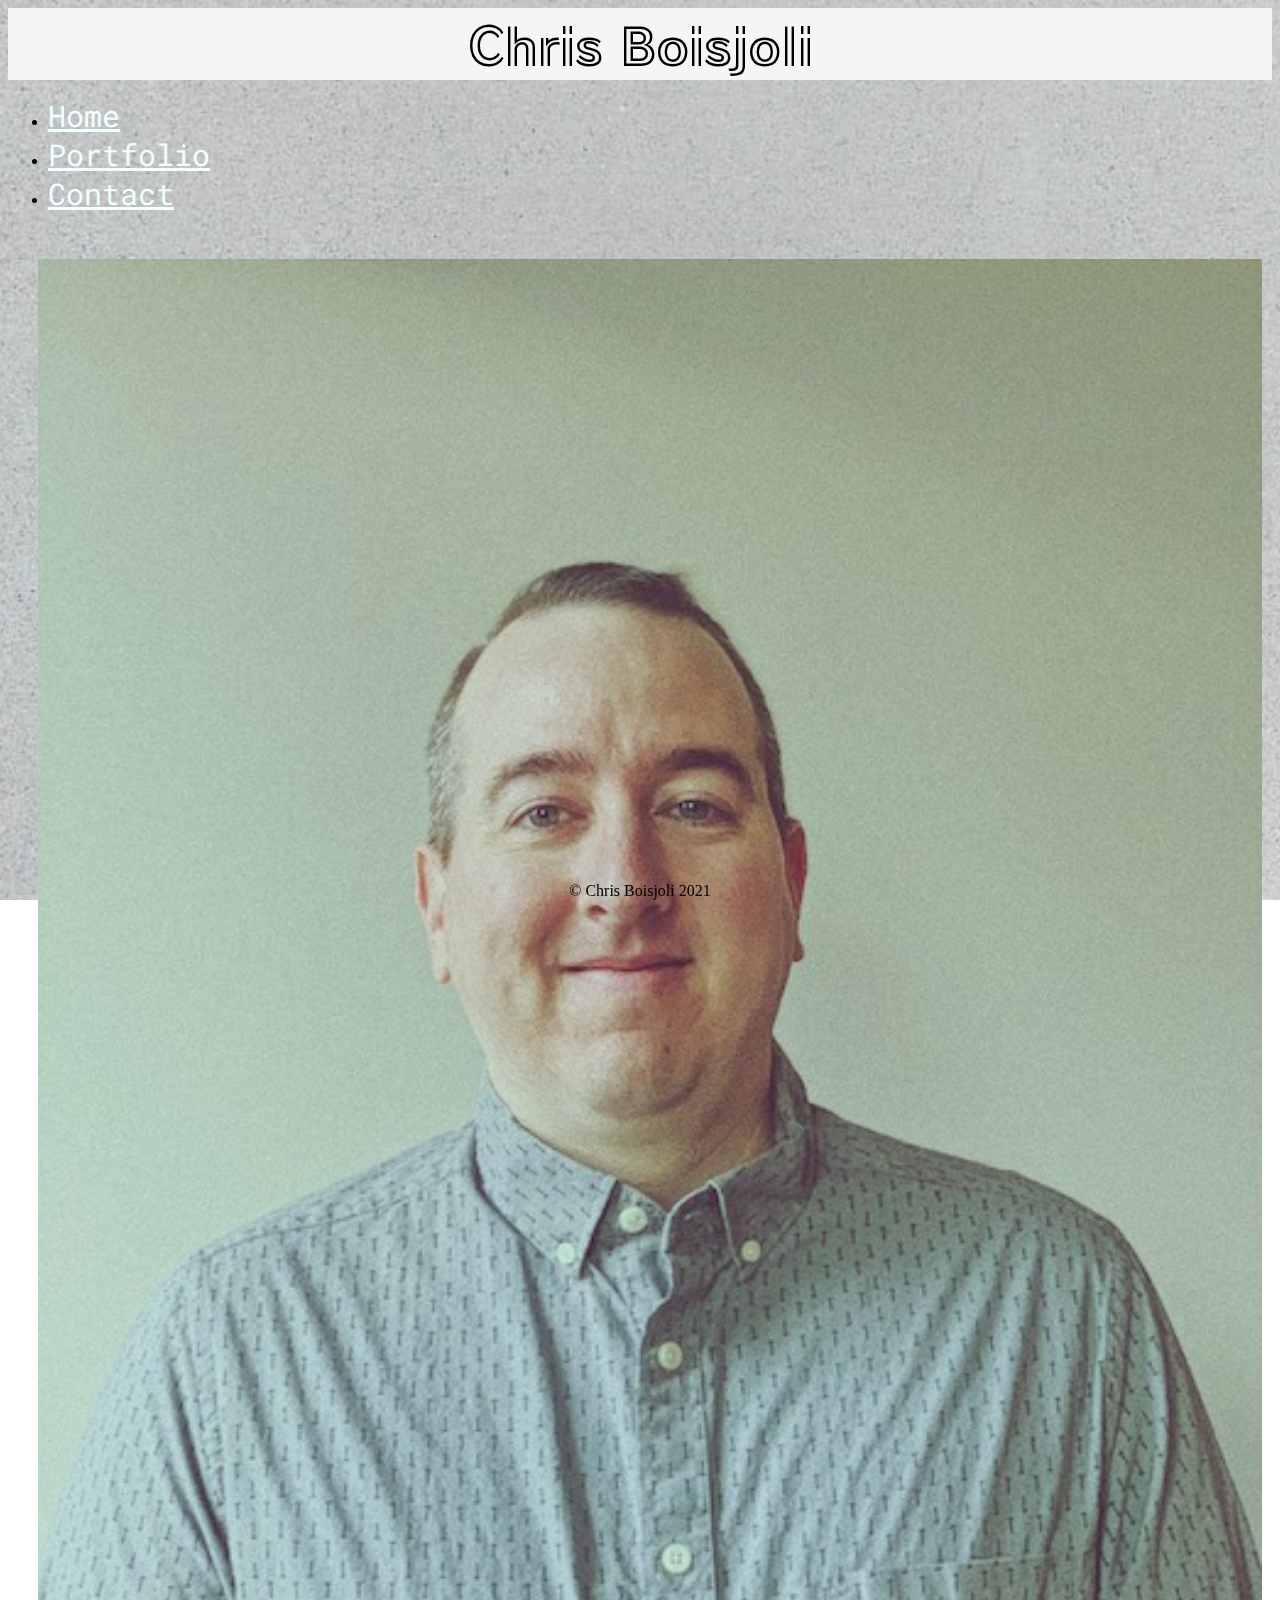
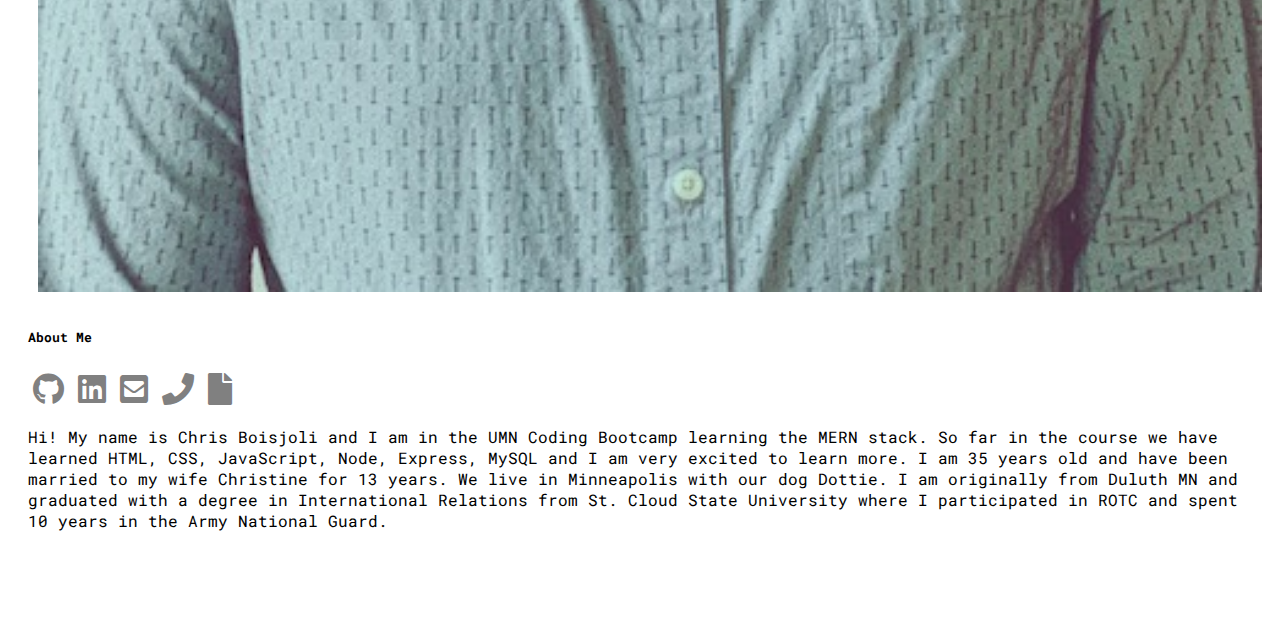
<file: index.html>
<!DOCTYPE html>
<html lang="en">
  <head>
    <meta charset="UTF-8" />
    <meta http-equiv="X-UA-Compatible" content="IE=edge" />
    <meta name="viewport" content="width=device-width, initial-scale=1.0" />
    <title>Chris Boisjoli</title>
    <link rel="stylesheet" href="./assets/style.css" />
    <link rel="stylesheet" href="./assets/all.css" />
    <link
      href="https://cdn.jsdelivr.net/npm/bootstrap@5.0.0-beta3/dist/css/bootstrap.min.css"
      rel="stylesheet"
      integrity="sha384-eOJMYsd53ii+scO/bJGFsiCZc+5NDVN2yr8+0RDqr0Ql0h+rP48ckxlpbzKgwra6"
      crossorigin="anonymous"
    />
    <link rel="preconnect" href="https://fonts.gstatic.com" />
    <link
      href="https://fonts.googleapis.com/css2?family=Train+One&display=swap"
      rel="stylesheet"
    />
    <link rel="preconnect" href="https://fonts.gstatic.com" />
    <link
      href="https://fonts.googleapis.com/css2?family=Roboto+Mono&display=swap"
      rel="stylesheet"
    />
    <link
      rel="stylesheet"
      href="https://cdnjs.cloudflare.com/ajax/libs/animate.css/4.1.1/animate.min.css"
    />
  </head>
  <body>
    <header>Chris Boisjoli</header>
    <ul class="nav justify-content-center">
      <li class="nav-item">
        <a class="page nav-link active" aria-current="page" href="index.html"
          >Home</a
        >
      </li>
      <li class="nav-item">
        <a class="page nav-link" href="portfolio.html">Portfolio</a>
      </li>
      <li class="nav-item">
        <a class="page nav-link" href="contact.html">Contact</a>
      </li>
    </ul>
    <div class="container">
      <div class="row">
        <div class="card col-md-8 animate__animated animate__backInDown">
          <img
            src="./assets/headshot.jpg"
            class="card-img-top headshot"
            alt="Photo of developer Chris Boisjoli"
          />
          <div class="card-body">
            <h5 class="card-title">About Me</h5>
            <a href="https://github.com/ChrisBoisjoli" target="_blank"
              ><i class="contact fab fa-github fa-2x"></i
            ></a>
            <a
              href="https://www.linkedin.com/in/chris-boisjoli-b13193200/"
              target="_blank"
              ><i class="contact fab fa-linkedin fa-2x"></i
            ></a>
            <a href="mailto:christopherboisjoli@gmail.com"
              ><i class="contact fas fa-envelope-square fa-2x"></i
            ></a>
            <a href="tel:612-460-0187"
              ><i class="contact fas fa-phone fa-2x"></i
            ></a>
            <a
              href="./assets/Christopher_Boisjoli_Resume2_11.pdf"
              target="_blank"
              ><i class="contact fas fa-file fa-2x"></i
            ></a>
            <p class="card-text">
              Hi! My name is Chris Boisjoli and I am in the UMN Coding Bootcamp
              learning the MERN stack. So far in the course we have learned
              HTML, CSS, JavaScript, Node, Express, MySQL and I am very excited
              to learn more. I am 35 years old and have been married to my wife
              Christine for 13 years. We live in Minneapolis with our dog
              Dottie. I am originally from Duluth MN and graduated with a degree
              in International Relations from St. Cloud State University where I
              participated in ROTC and spent 10 years in the Army National
              Guard.
            </p>
          </div>
        </div>
      </div>
    </div>

    <footer class="footer mt-auto py-3 bg-light">
      <div class="container">
        <span class="text-muted">&copy Chris Boisjoli 2021 </span>
      </div>
    </footer>
  </body>
</html>
</file>
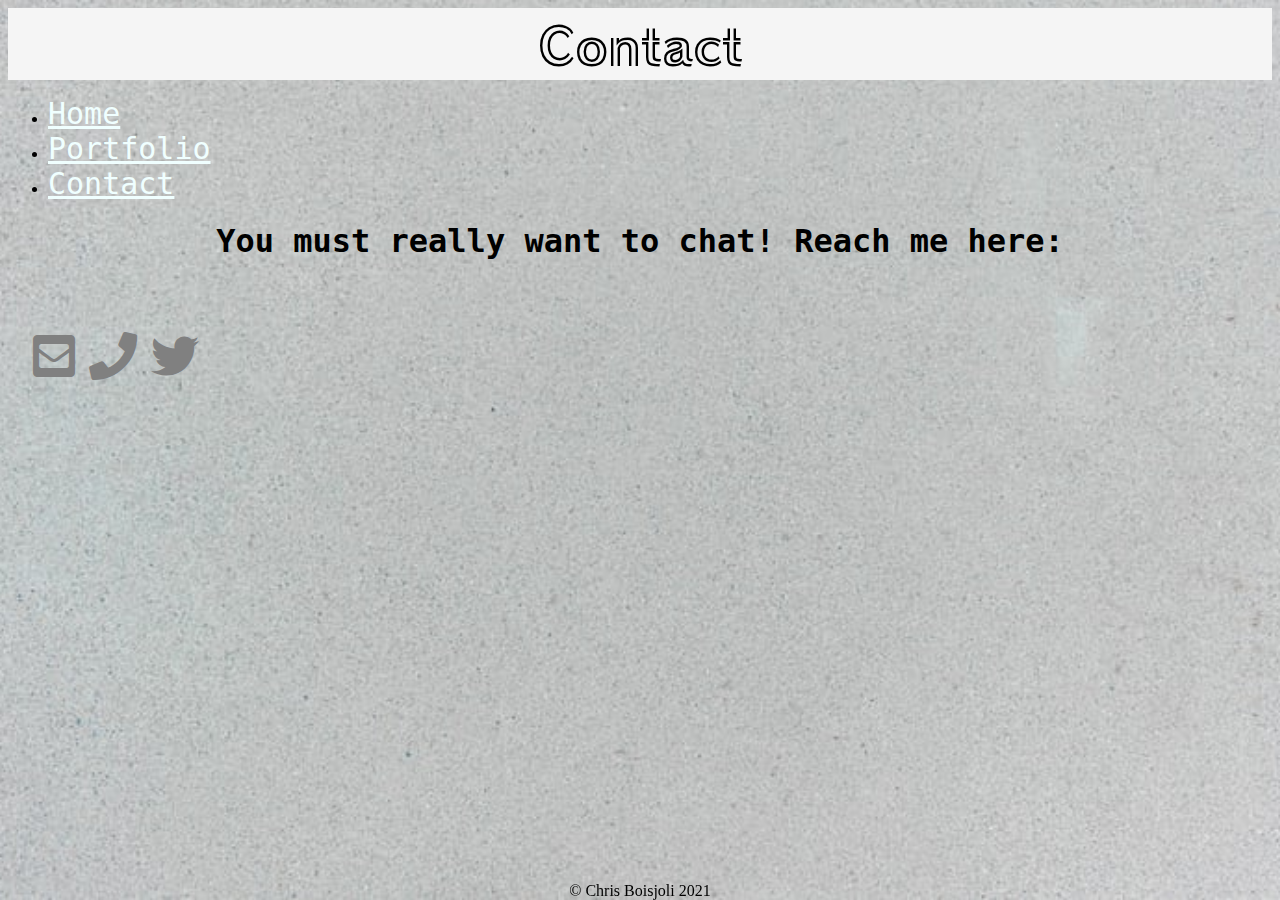
<file: contact.html>
<!DOCTYPE html>
<html lang="en">
  <head>
    <meta charset="UTF-8" />
    <meta http-equiv="X-UA-Compatible" content="IE=edge" />
    <meta name="viewport" content="width=device-width, initial-scale=1.0" />
    <title>Chris Boisjoli</title>
    <link rel="stylesheet" href="./assets/style.css" />
    <link rel="stylesheet" href="./assets/all.css" />
    <link
      href="https://cdn.jsdelivr.net/npm/bootstrap@5.0.0-beta3/dist/css/bootstrap.min.css"
      rel="stylesheet"
      integrity="sha384-eOJMYsd53ii+scO/bJGFsiCZc+5NDVN2yr8+0RDqr0Ql0h+rP48ckxlpbzKgwra6"
      crossorigin="anonymous"
    />
    <link rel="preconnect" href="https://fonts.gstatic.com" />
    <link
      href="https://fonts.googleapis.com/css2?family=Train+One&display=swap"
      rel="stylesheet"
    />
    <link
      rel="stylesheet"
      href="https://cdnjs.cloudflare.com/ajax/libs/animate.css/4.1.1/animate.min.css"
    />
  </head>
  <body>
    <header>Contact</header>
    <ul class="nav justify-content-center">
      <li class="nav-item">
        <a class="page nav-link active" aria-current="page" href="index.html"
          >Home</a
        >
      </li>
      <li class="nav-item">
        <a class="page nav-link" href="portfolio.html">Portfolio</a>
      </li>
      <li class="nav-item">
        <a class="page nav-link" href="contact.html">Contact</a>
      </li>
    </ul>
    <h1 class="contactHeader">You must really want to chat! Reach me here:</h1>

    <div class=" container">
      <div class="row">
        <div class="reach col-md-4">
          <div class=" card">
            <div class="animate__animated animate__flipInX card-body">
              <h5 class="card-title"></h5>
              <h6 class="card-muted mb-2 text-muted"></h6>
              <p class="card-text"></p>
              <a href="mailto:christopherboisjoli@gmail.com"
                ><i class="contact fas fa-envelope-square fa-3x"></i
              ></a>
              <a href="tel:612-460-0187"
                ><i class="contact fas fa-phone fa-3x"></i
              ></a>
              <a href="https://twitter.com/Chris_Boisjoli_" target="_blank"
              ><i class="contact fab fa-twitter fa-3x"></i
            ></a>
              
            </div>
          </div>
        </div>
      </div>
    </div>

    <footer class="footer mt-auto py-3 bg-light">
      <div class="container">
        <span class="text-muted">&copy Chris Boisjoli 2021 </span>
      </div>
    </footer>
  </body>
</html>
</file>
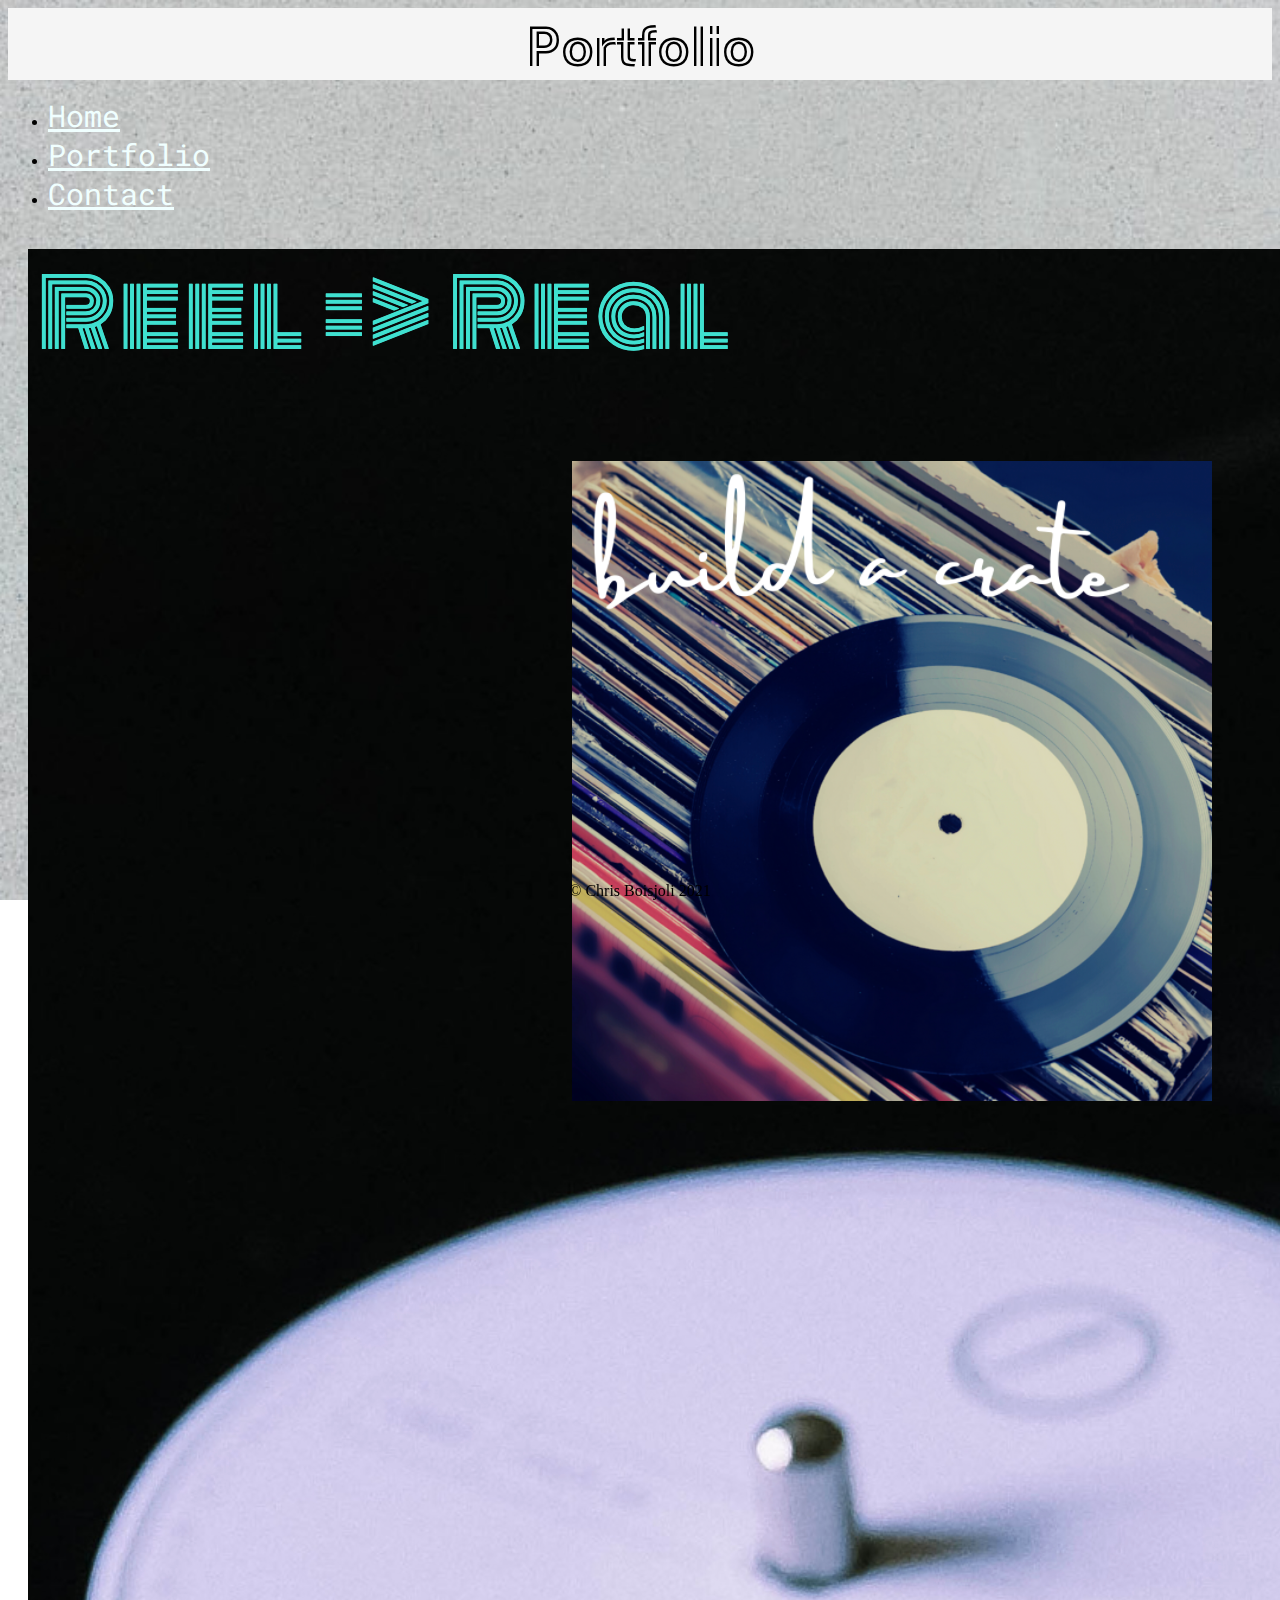
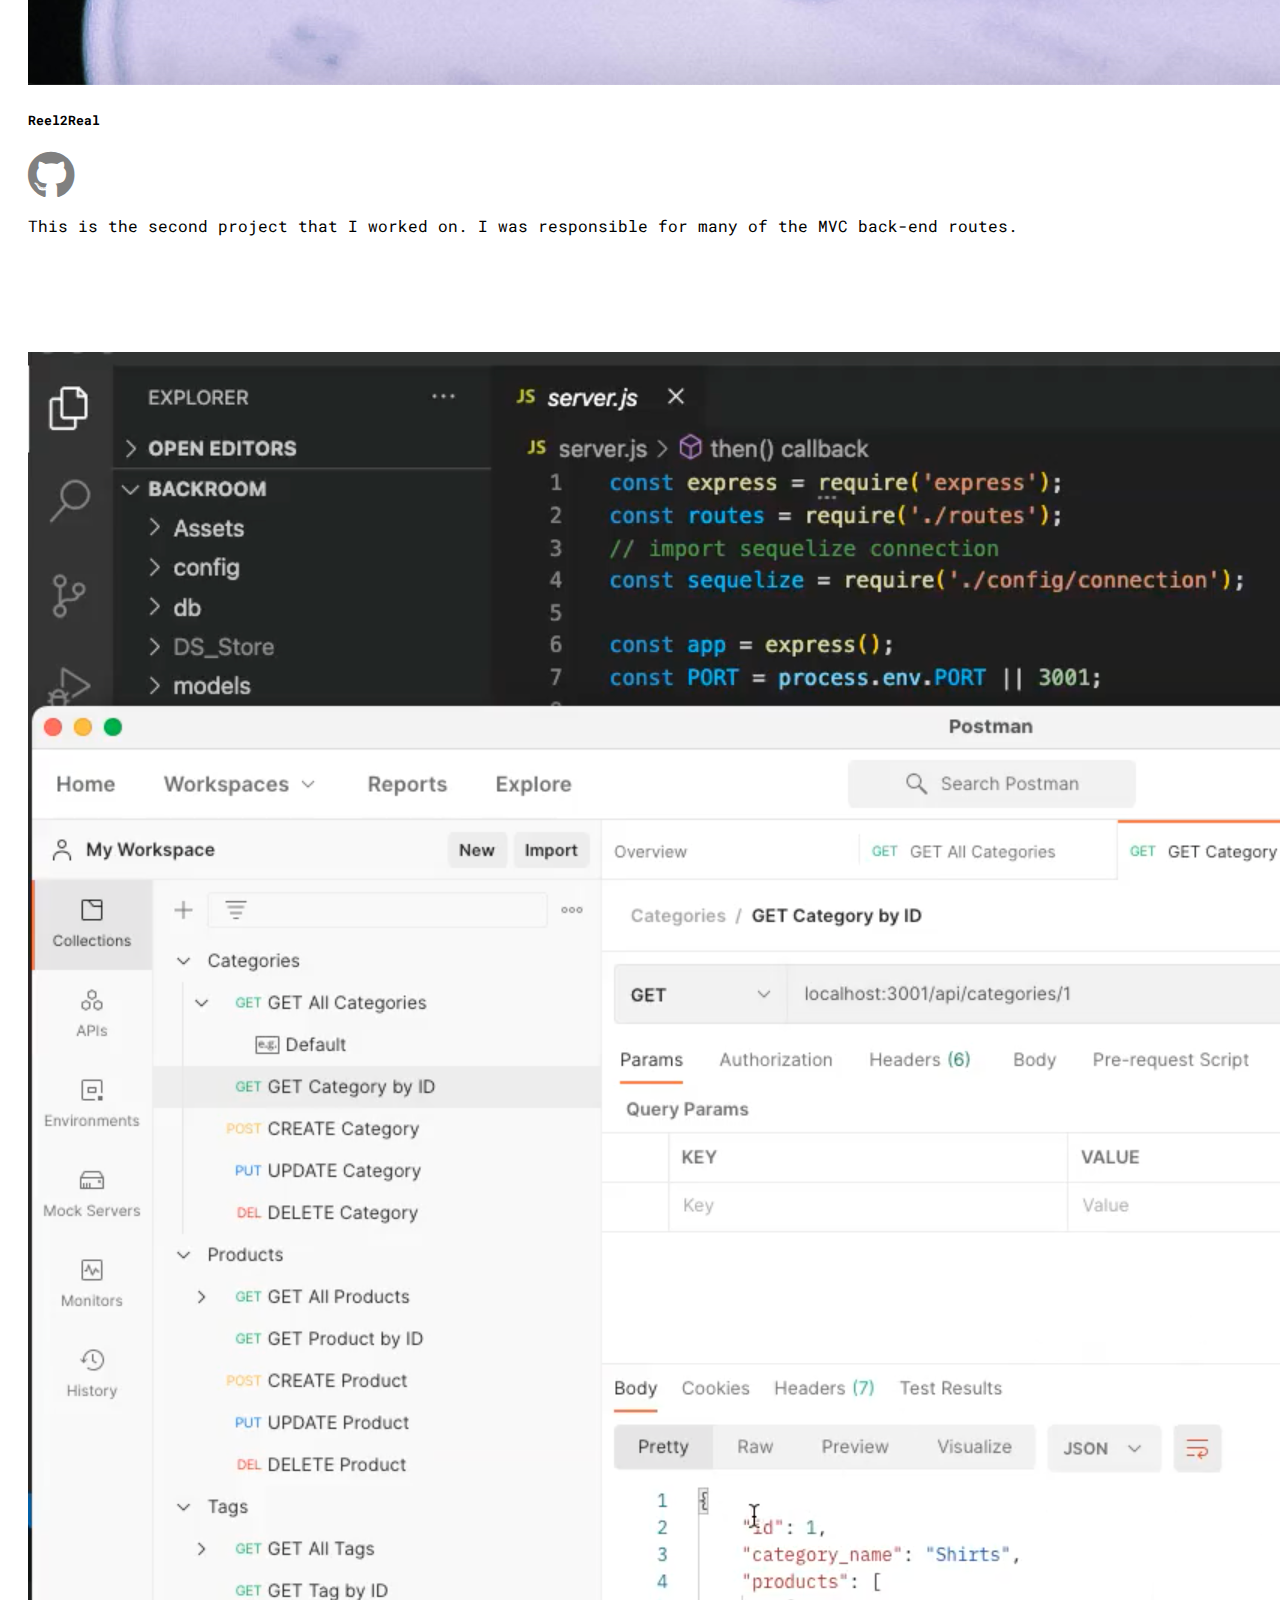
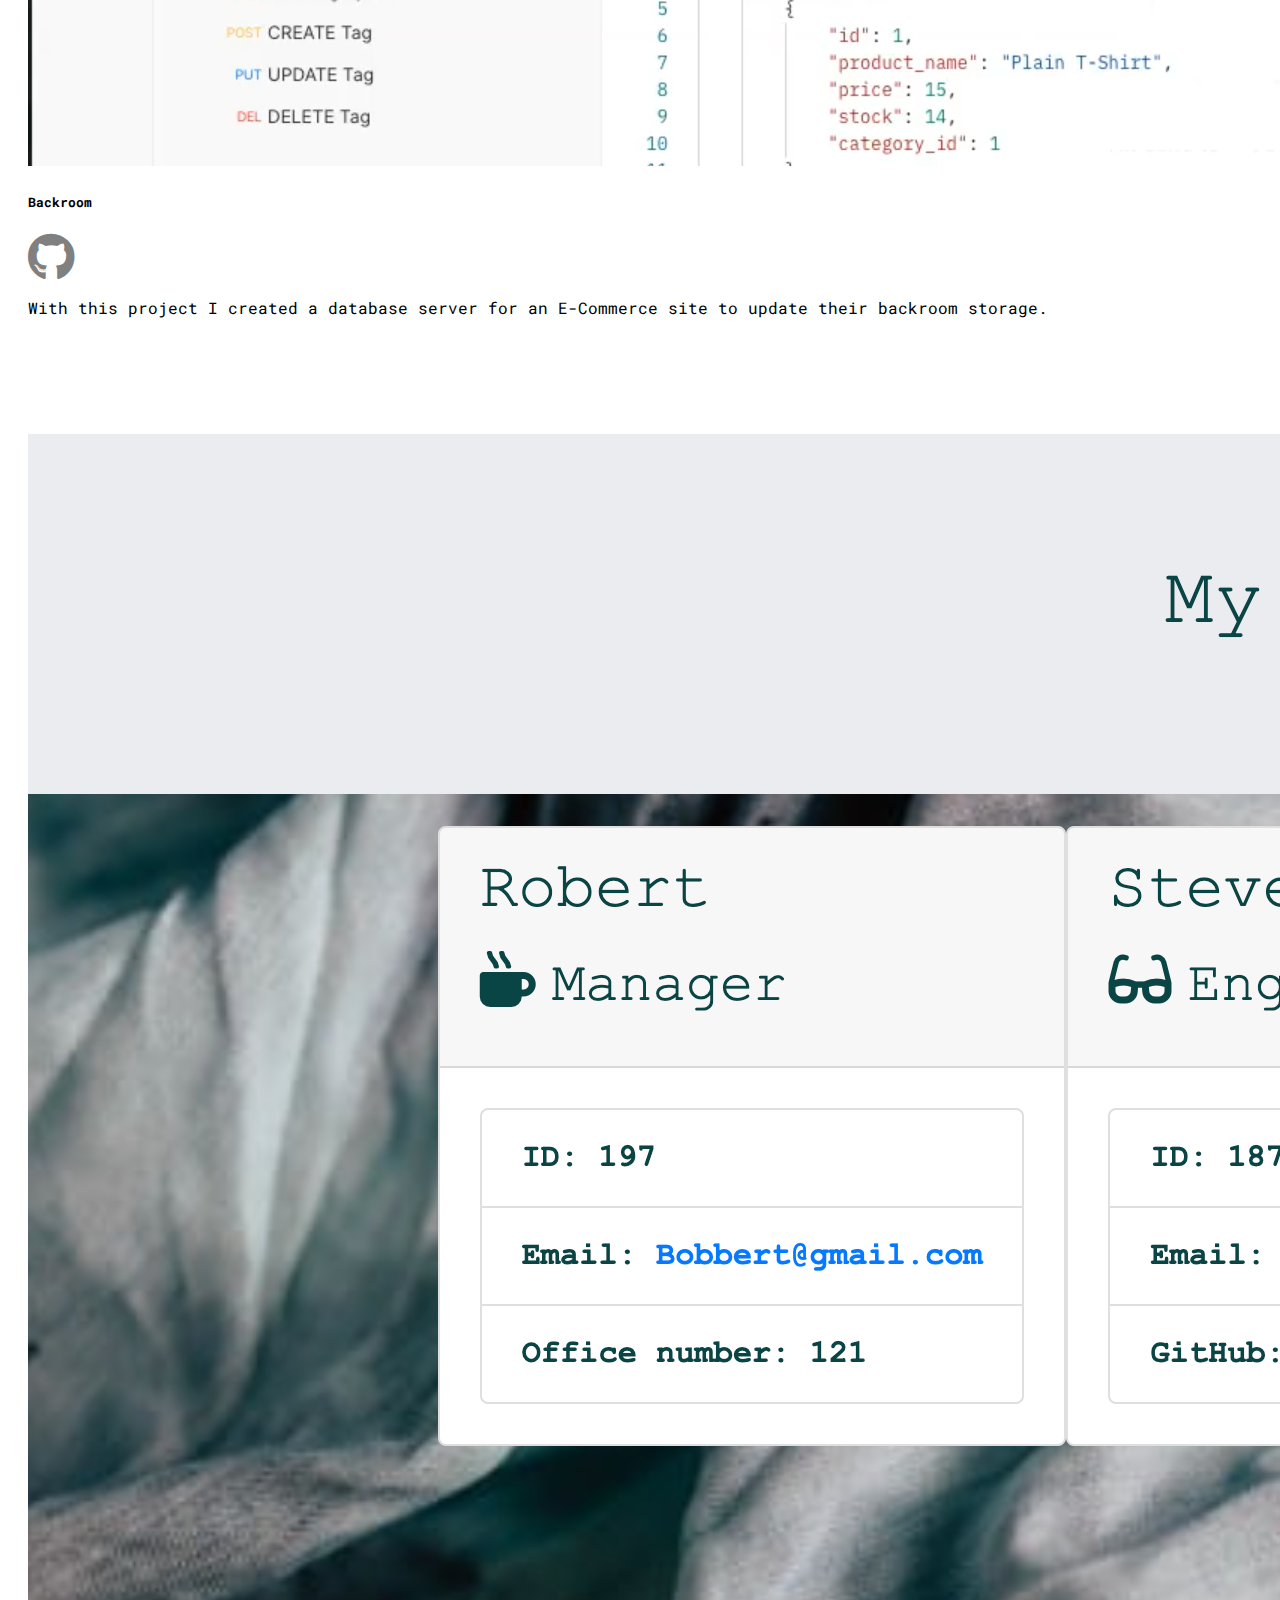
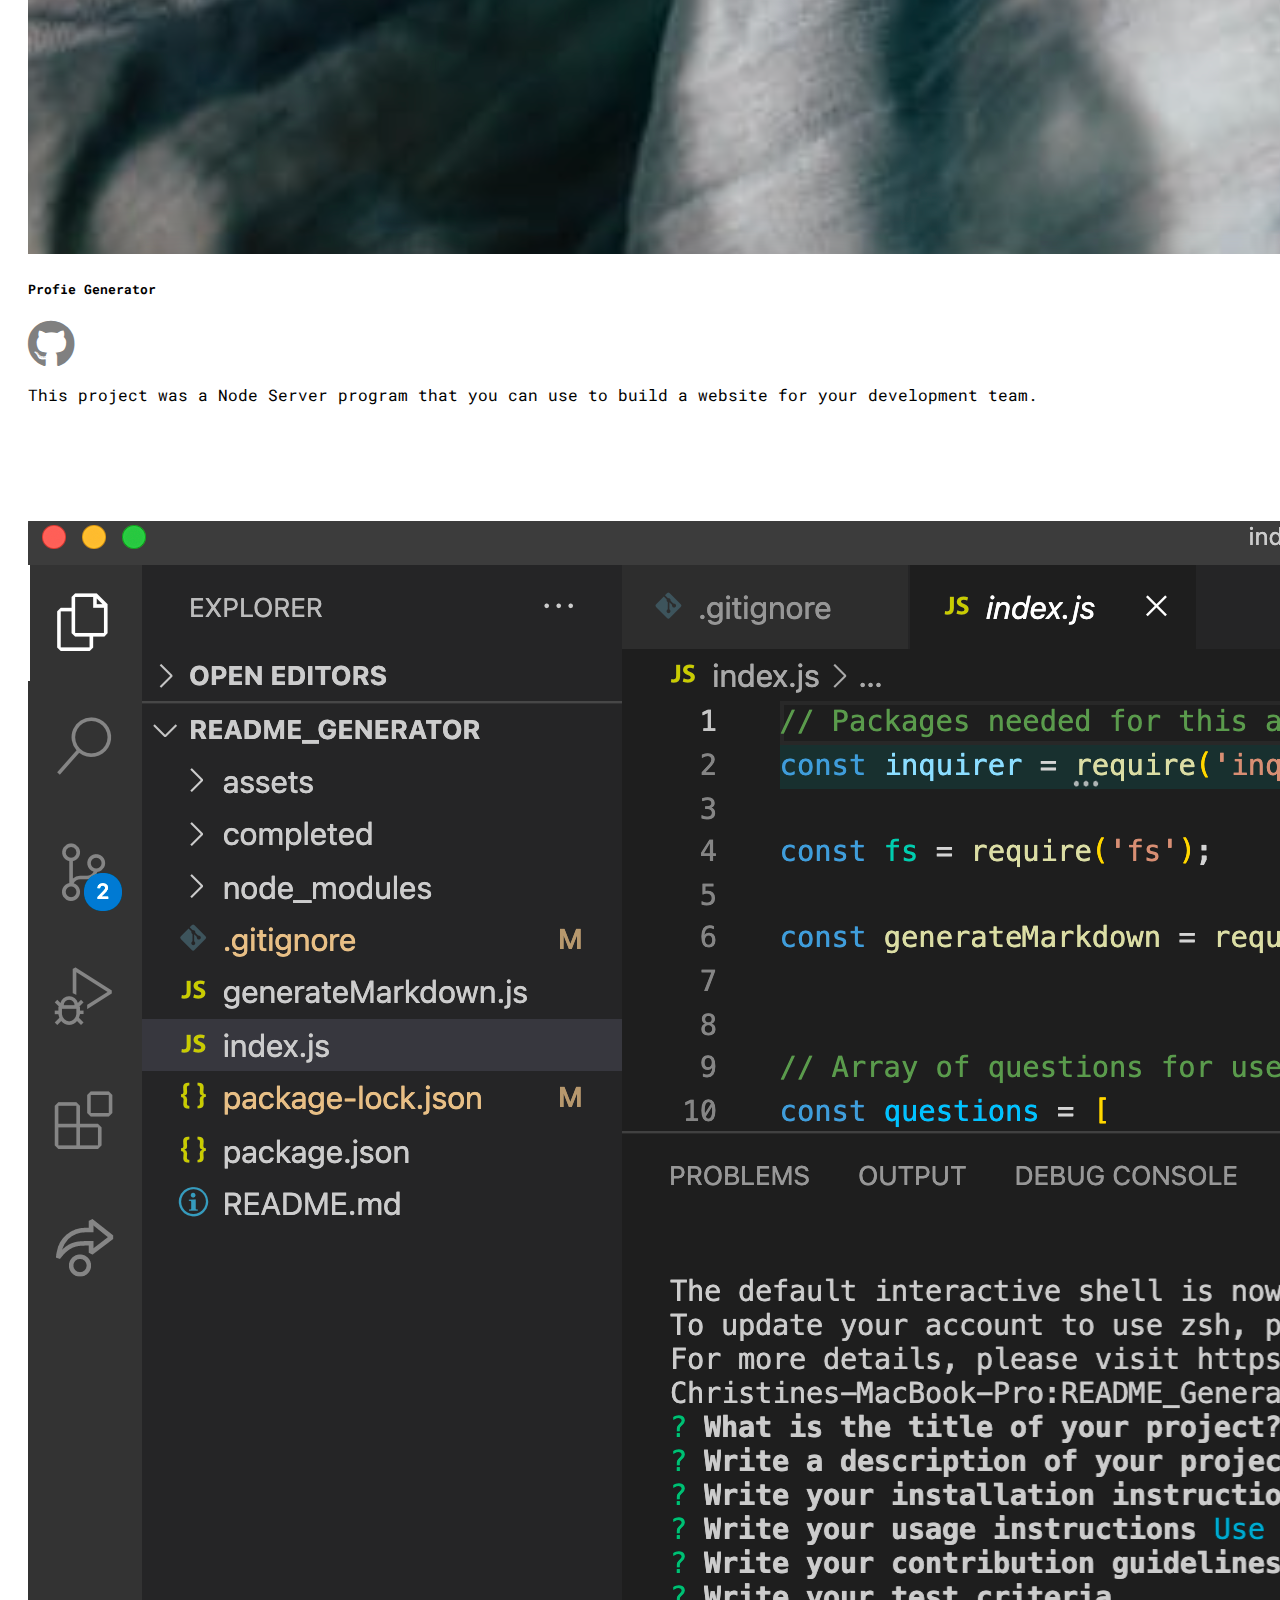
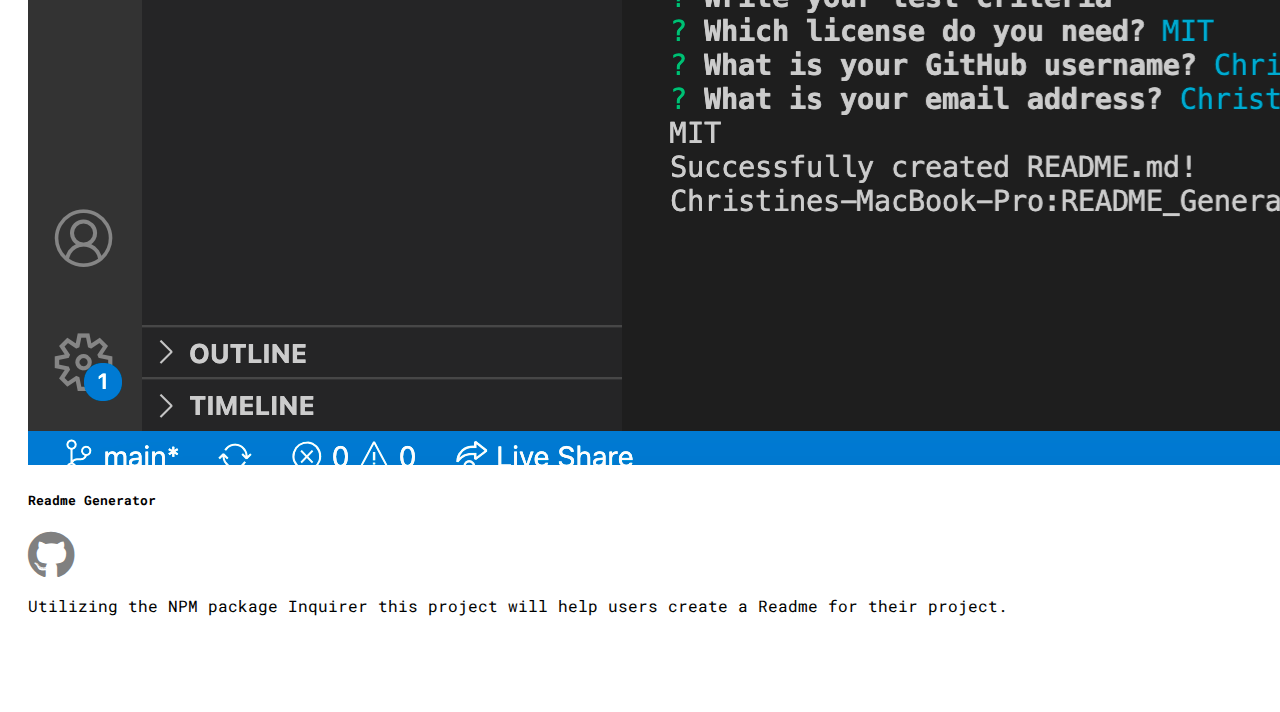
<file: portfolio.html>
<!DOCTYPE html>
<html lang="en">
  <head>
    <meta charset="UTF-8" />
    <meta http-equiv="X-UA-Compatible" content="IE=edge" />
    <meta name="viewport" content="width=device-width, initial-scale=1.0" />
    <title>Chris Boisjoli</title>
    <link rel="stylesheet" href="./assets/style.css" />
    <link rel="stylesheet" href="./assets/all.css" />
    <link
      href="https://cdn.jsdelivr.net/npm/bootstrap@5.0.0-beta3/dist/css/bootstrap.min.css"
      rel="stylesheet"
      integrity="sha384-eOJMYsd53ii+scO/bJGFsiCZc+5NDVN2yr8+0RDqr0Ql0h+rP48ckxlpbzKgwra6"
      crossorigin="anonymous"
    />
    <link rel="preconnect" href="https://fonts.gstatic.com" />
    <link
      href="https://fonts.googleapis.com/css2?family=Train+One&display=swap"
      rel="stylesheet"
    />
    <link rel="preconnect" href="https://fonts.gstatic.com" />
    <link
      href="https://fonts.googleapis.com/css2?family=Roboto+Mono&display=swap"
      rel="stylesheet"
    />
    <link
      rel="stylesheet"
      href="https://cdnjs.cloudflare.com/ajax/libs/animate.css/4.1.1/animate.min.css"
    />
  </head>
  <body>
    <header>Portfolio</header>
    <ul class="nav justify-content-center">
      <li class="nav-item">
        <a class="page nav-link active" aria-current="page" href="index.html"
          >Home</a
        >
      </li>
      <li class="nav-item">
        <a class="page nav-link" href="portfolio.html">Portfolio</a>
      </li>
      <li class="nav-item">
        <a class="page nav-link" href="contact.html">Contact</a>
      </li>
    </ul>
    <div class="container">
      <div class="row">
        <div class="animate__animated animate__lightSpeedInRight card col-md-3">
          <img src="./assets/reel2real.png" class="card-img-top" alt="..." />
          <div class="card-body">
            <h5 class="card-title">Reel2Real</h5>
            <a href="https://github.com/ChrisBoisjoli/reel2real" target="_blank"
              ><i class="live fab fa-github fa-3x"></i
            ></a>
            <p class="card-text">
              This is the second project that I worked on. I was responsible for
              many of the MVC back-end routes.
            </p>
          </div>
        </div>
        <div class="animate__animated animate__lightSpeedInRight card col-md-3">
          <img src="./assets/backroom.png" class="card-img-top" alt="..." />
          <div class="card-body">
            <h5 class="card-title">Backroom</h5>
            <a href="https://github.com/ChrisBoisjoli/Backroom" target="_blank"
              ><i class="live fab fa-github fa-3x"></i
            ></a>
            <p class="card-text">
              With this project I created a database server for an E-Commerce site
              to update their backroom storage.
            </p>
          </div>
        </div>
        <div class="animate__animated animate__lightSpeedInRight card col-md-3">
          <img src="./assets/teamprofile.png" class="card-img-top" alt="..." />
          <div class="card-body">
            <h5 class="card-title">Profie Generator</h5>
            <a
              href="https://github.com/ChrisBoisjoli/Team_Profile_Generator"
              target="_blank"
              ><i class="live fab fa-github fa-3x"></i
            ></a>
            <p class="card-text">
              This project was a Node Server program that you can use to build a
              website for your development team.
            </p>
          </div>
        </div>
        <div class="animate__animated animate__lightSpeedInRight card col-md-3">
          <img src="./assets/readmegen.png" class="card-img-top" alt="..." />
          <div class="card-body">
            <h5 class="card-title">Readme Generator</h5>
            <a
              href="https://github.com/ChrisBoisjoli/README_Generator"
              target="_blank"
              ><i class="live fab fa-github fa-3x"></i
            ></a>
            <p class="card-text">
              Utilizing the NPM package Inquirer this project will help users
              create a Readme for their project.
            </p>
          </div>
        </div>
      </div>
    </div>

    <footer class="footer mt-auto py-3 bg-light">
      <div class="container">
        <span class="text-muted">&copy Chris Boisjoli 2021 </span>
      </div>
    </footer>
  </body>
</html>
</file>
<file: assets/style.css>
body {
  background-color: gray;
  background-image: url("background.jpeg");
  background-color: white;
  height: auto;
  background-position: center;
  background-repeat: no-repeat;
  background-size: cover;
  background-attachment: fixed;
}
.page {
  color: azure;
  font-family: "Roboto Mono", monospace;
  font-size: 30px;
}
header {
  font-size: 50px;
  text-align: center;
  background-color: whitesmoke;
  font-family: "Train One", cursive;
}
.footer {
  position: fixed;
  left: 0;
  bottom: 0;
  width: 100%;
  text-align: center;
}
.headshot {
  padding: 10px;
  width: 100%;
  height: auto;
  overflow: hidden;
}
.card {
  align-items: center;
  margin: 0 auto;
  float: none;
  margin-bottom: 60px;
  padding: 20px;
}
.contact {
  padding: 5px;
  align-items: center;
  color: gray;
}
.contactHeader {
  text-align: center;
  font-family: "Roboto Mono", monospace;
}
.live {
  color: gray;
}
.call {
  float: none;
}
.card-title {
  font-family: "Roboto Mono", monospace;
}
.card-text {
  font-family: "Roboto Mono", monospace;
}
.reach{
    margin: 0 auto;
  float: none;
  margin-bottom: 60px;
}
</file>
